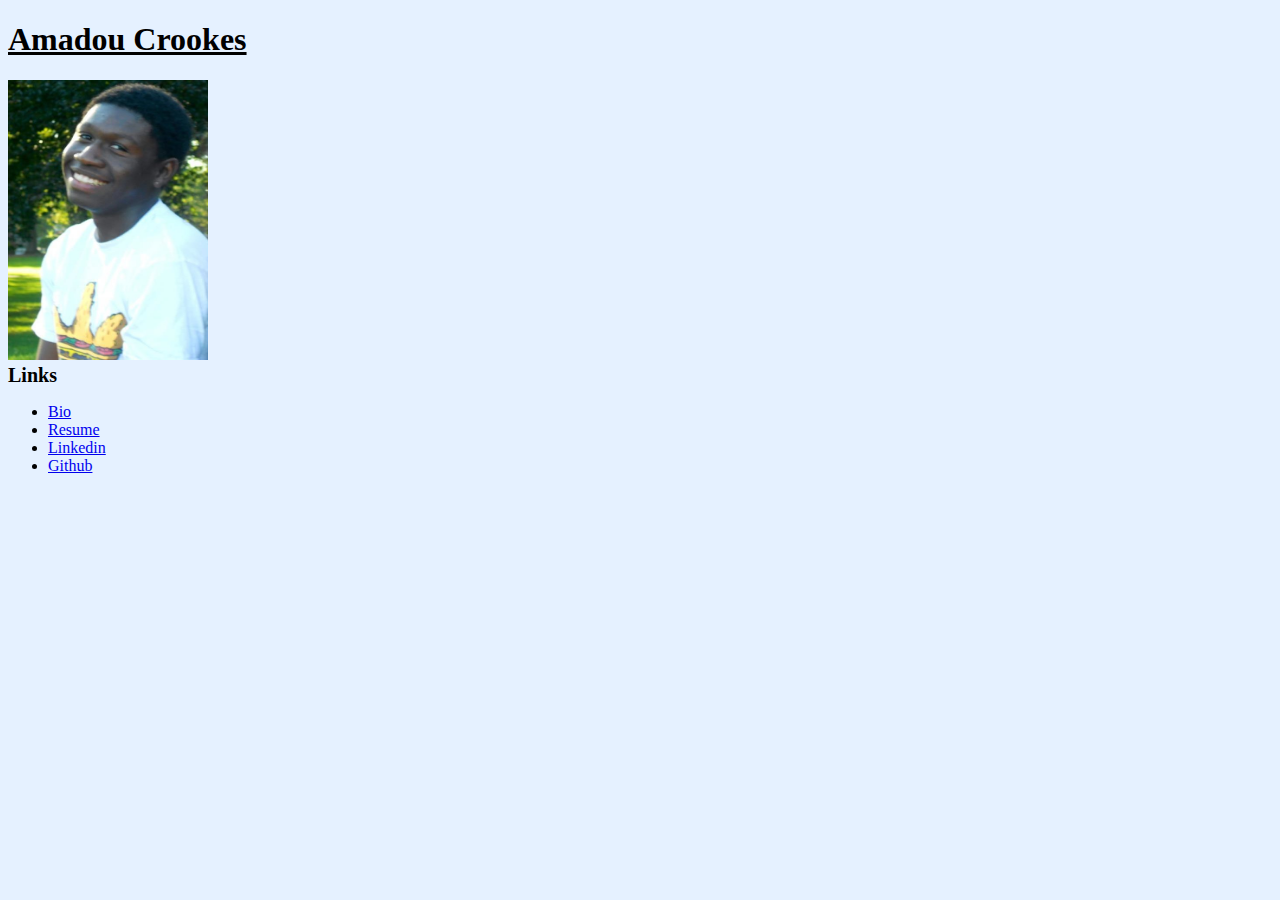
<file: index.html>
<!DOCTYPE html>
<html>
<head>
<title>Amadou Crookes</title>
<meta name="viewport" content="width=device-width; initial-scale=1.0; maximum-scale=1.0; user-scalable=0;" />
<link rel="stylesheet" href="index.css" media="print, screen and (min-device-width: 651px)"/>
<link rel="stylesheet" href="mobile.css" media="only screen and (max-device-width:650px)"/>
</head>
<body>
<h1>Amadou Crookes</h1>
<img src="images/amadou.jpg" height="280" width="200" alt="Amadou Crookes"/><br/>
<label class="section">Links</label>
<ul>
	<li><a href="bio.html">Bio</a></li>
	<li><a href="resume.html">Resume</a></li>
	<li><a href="http://www.linkedin.com/profile/view?id=192402934&amp;atrk=hb_tab_pro_top">Linkedin</a></li>
	<li><a href="https://github.com/ASCrookes">Github</a></li>
</ul>
</body>
</html>
</file>
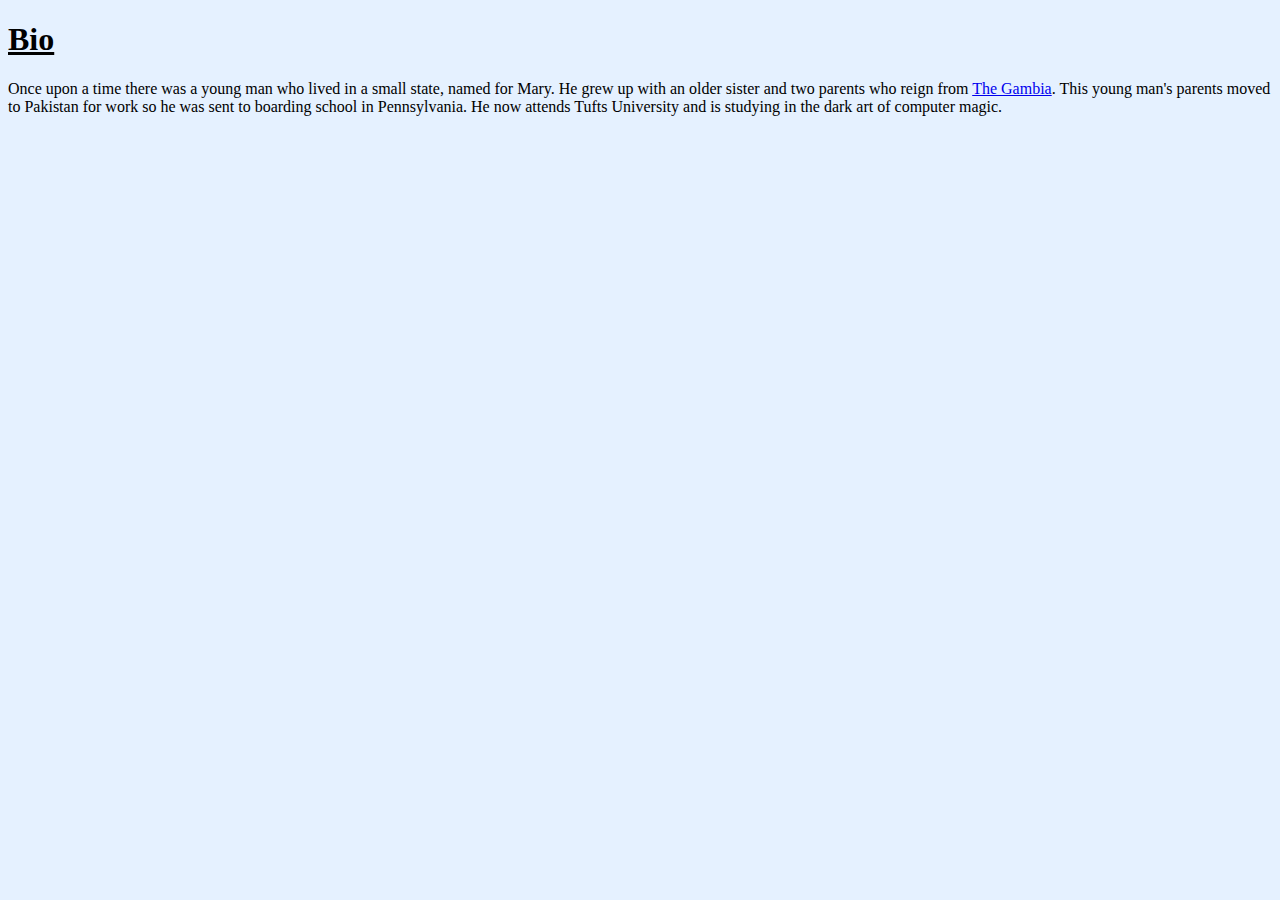
<file: bio.html>
<!DOCTYPE html>
<html>

<head>
<title>Amadou's Bio</title>
<link rel="stylesheet" href="index.css" media="print, screen and (min-device-width: 651px)"/>
<link rel="stylesheet" href="mobile.css" media="only screen and (max-device-width:650px)"/>
</head>

<body>
<h1>Bio</h1>
<p>Once upon a time there was a young man who lived in a small state, named for Mary. He grew up with an older sister and two parents who reign from <a href="http://en.wikipedia.org/wiki/The_Gambia">The Gambia</a>. This young man's parents moved to Pakistan for work so he was sent to boarding school in Pennsylvania. He now attends Tufts University and is studying in the dark art of computer magic.</p>
</body>

</html>
</file>
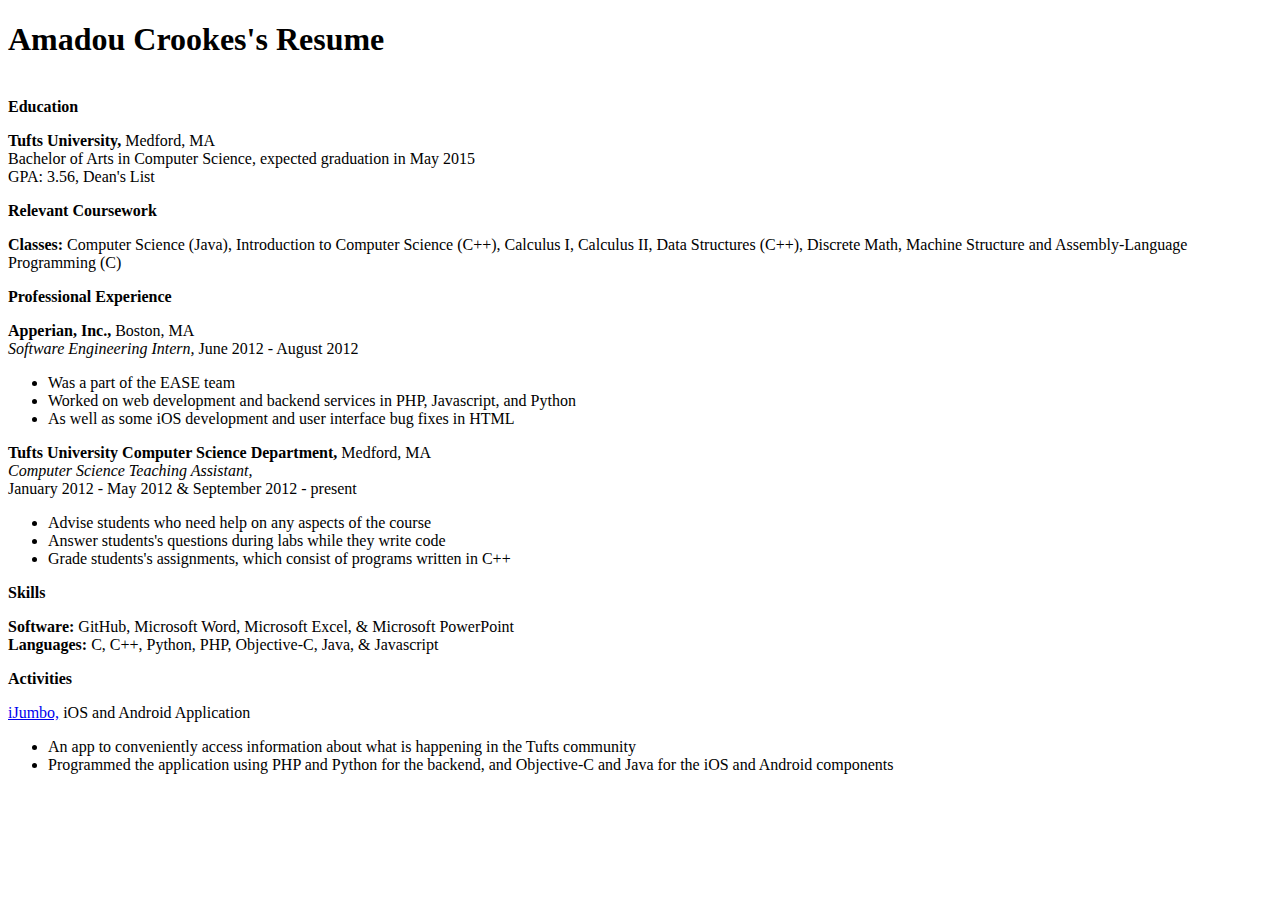
<file: resume.html>
<!DOCTYPE html>
<html>
<head>
<title>Amadou's Resume</title>
</head>

<body>
<h1>Amadou Crookes's Resume</h1><br/>
<strong class="section">Education</strong><br/>
	<p><b>Tufts University,</b> Medford, MA<br/>Bachelor of Arts in Computer Science, expected graduation in May 2015<br/>GPA: 3.56, Dean's List</p>
<strong class="section">Relevant Coursework</strong><br/>
	<p><b>Classes: </b> Computer Science (Java), Introduction to Computer Science (C++), Calculus I, Calculus II, Data Structures (C++), Discrete Math, Machine Structure and Assembly-Language Programming (C)</p>
<strong class="section">Professional Experience</strong><br/>
	<p><b>Apperian, Inc., </b> Boston, MA<br/>
	<i>Software Engineering Intern,</i> June 2012 - August 2012<br/></p>
	<ul>
		<li>Was a part of the EASE team</li>
		<li>Worked on web development and backend services in PHP, Javascript, and Python</li>
		<li>As well as some iOS development and user interface bug fixes in HTML</li>
	</ul>
	<p><b>Tufts University Computer Science Department, </b> Medford, MA<br/>
	<i>Computer Science Teaching Assistant,</i><br/>January 2012 - May 2012 &amp; September 2012 - present<br/></p>
	<ul>
		<li>Advise students who need help on any aspects of the course</li>
		<li>Answer students's questions during labs while they write code</li>
		<li>Grade students's assignments, which consist of programs written in C++</li>
	</ul>
<strong class="section">Skills</strong><br/>
<p><b>Software: </b>GitHub, Microsoft Word, Microsoft Excel, & Microsoft PowerPoint<br/>
<b>Languages: </b>C, C++, Python, PHP, Objective-C, Java, & Javascript</p>
<strong class="section">Activities</strong><br/>
<p></b><a href="http://www.iJumboApp.com">iJumbo,</a></b> iOS and Android Application<br/></p>
<ul>
	<li>An app to conveniently access information about what is happening in the Tufts community</li>
	<li>Programmed the application using PHP and Python for the backend, and Objective-C and Java for the iOS and Android components</li>
</ul>
</body>



</html>
</file>
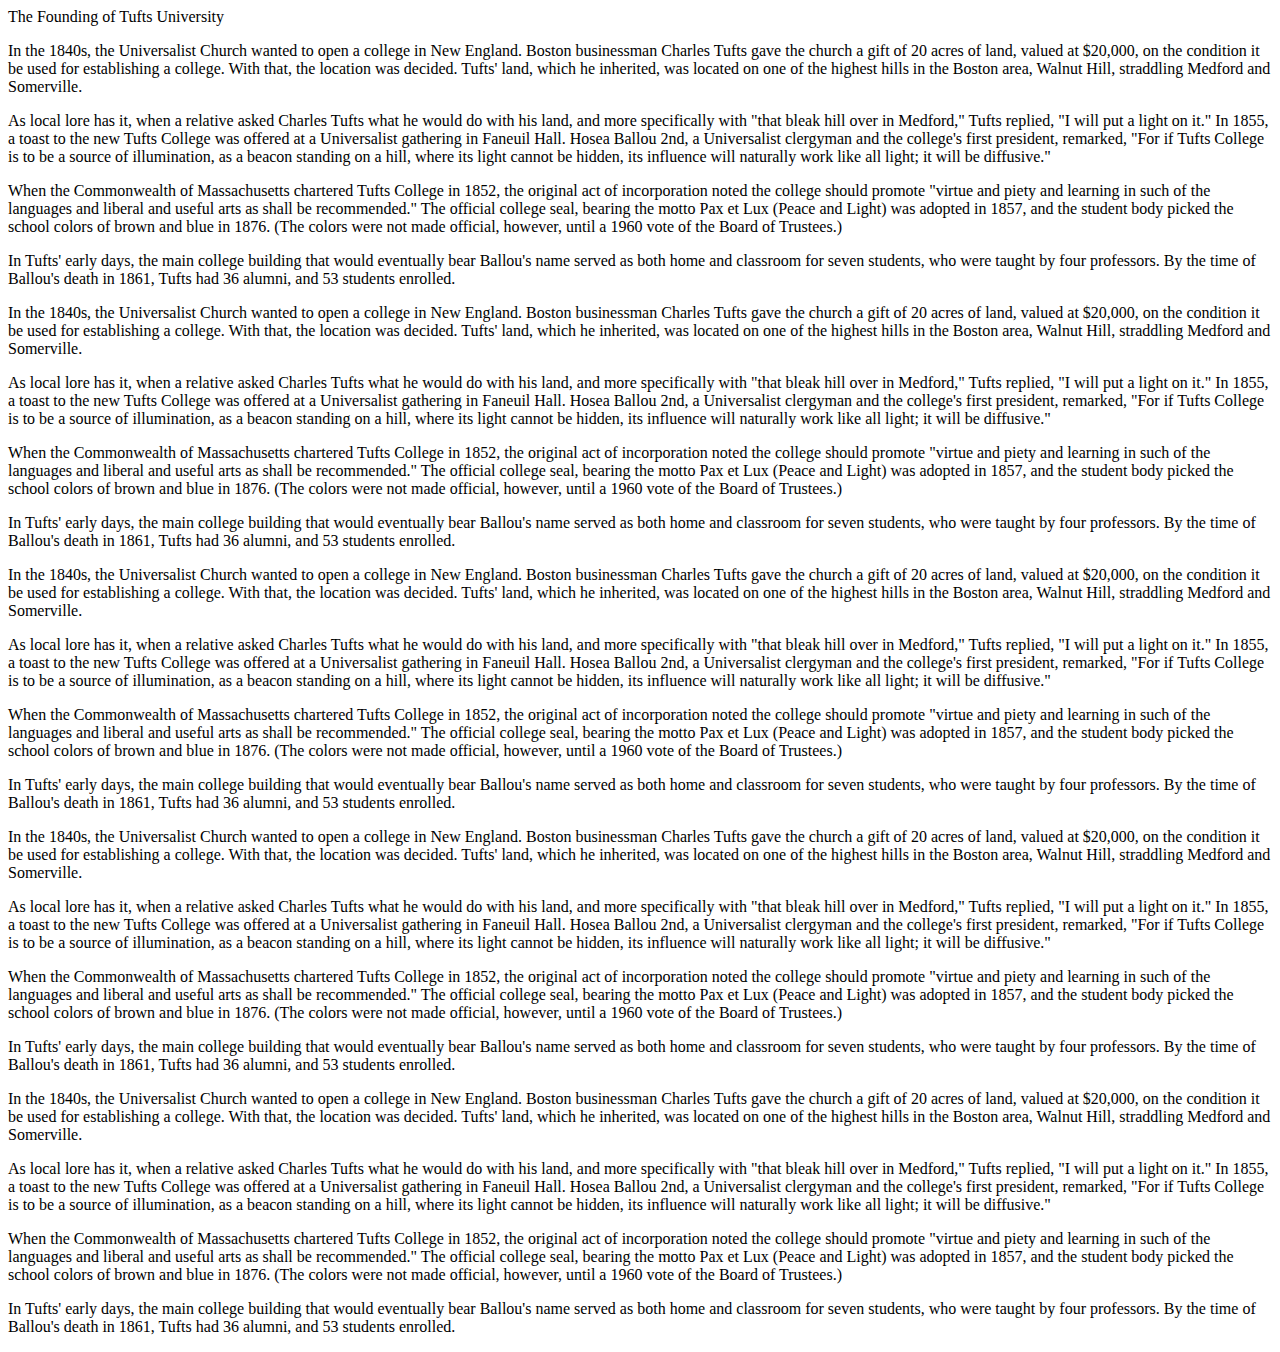
<file: safari/article.html>
<!DOCTYPE html>
<html>

<head>
<title>Lab 3: Amadou</title>
</head>

<body>
	
<article>The Founding of Tufts University<br/>
<p>In the 1840s, the Universalist Church wanted to open a college in New England. Boston businessman Charles Tufts gave the church a gift of 20 acres of land, valued at $20,000, on the condition it be used for establishing a college. With that, the location was decided. Tufts' land, which he inherited, was located on one of the highest hills in the Boston area, Walnut Hill, straddling Medford and Somerville.<br/></p>
<p>As local lore has it, when a relative asked Charles Tufts what he would do with his land, and more specifically with "that bleak hill over in Medford," Tufts replied, "I will put a light on it." In 1855, a toast to the new Tufts College was offered at a Universalist gathering in Faneuil Hall. Hosea Ballou 2nd, a Universalist clergyman and the college's first president, remarked, "For if Tufts College is to be a source of illumination, as a beacon standing on a hill, where its light cannot be hidden, its influence will naturally work like all light; it will be diffusive."<br/></p>
<p>When the Commonwealth of Massachusetts chartered Tufts College in 1852, the original act of incorporation noted the college should promote "virtue and piety and learning in such of the languages and liberal and useful arts as shall be recommended." The official college seal, bearing the motto Pax et Lux (Peace and Light) was adopted in 1857, and the student body picked the school colors of brown and blue in 1876. (The colors were not made official, however, until a 1960 vote of the Board of Trustees.)</p>
<p>In Tufts' early days, the main college building that would eventually bear Ballou's name served as both home and classroom for seven students, who were taught by four professors. By the time of Ballou's death in 1861, Tufts had 36 alumni, and 53 students enrolled.<br/></p>
<p>In the 1840s, the Universalist Church wanted to open a college in New England. Boston businessman Charles Tufts gave the church a gift of 20 acres of land, valued at $20,000, on the condition it be used for establishing a college. With that, the location was decided. Tufts' land, which he inherited, was located on one of the highest hills in the Boston area, Walnut Hill, straddling Medford and Somerville.<br/></p>
<p>As local lore has it, when a relative asked Charles Tufts what he would do with his land, and more specifically with "that bleak hill over in Medford," Tufts replied, "I will put a light on it." In 1855, a toast to the new Tufts College was offered at a Universalist gathering in Faneuil Hall. Hosea Ballou 2nd, a Universalist clergyman and the college's first president, remarked, "For if Tufts College is to be a source of illumination, as a beacon standing on a hill, where its light cannot be hidden, its influence will naturally work like all light; it will be diffusive."<br/></p>
<p>When the Commonwealth of Massachusetts chartered Tufts College in 1852, the original act of incorporation noted the college should promote "virtue and piety and learning in such of the languages and liberal and useful arts as shall be recommended." The official college seal, bearing the motto Pax et Lux (Peace and Light) was adopted in 1857, and the student body picked the school colors of brown and blue in 1876. (The colors were not made official, however, until a 1960 vote of the Board of Trustees.)</p>
<p>In Tufts' early days, the main college building that would eventually bear Ballou's name served as both home and classroom for seven students, who were taught by four professors. By the time of Ballou's death in 1861, Tufts had 36 alumni, and 53 students enrolled.<br/></p>
<p>In the 1840s, the Universalist Church wanted to open a college in New England. Boston businessman Charles Tufts gave the church a gift of 20 acres of land, valued at $20,000, on the condition it be used for establishing a college. With that, the location was decided. Tufts' land, which he inherited, was located on one of the highest hills in the Boston area, Walnut Hill, straddling Medford and Somerville.<br/></p>
<p>As local lore has it, when a relative asked Charles Tufts what he would do with his land, and more specifically with "that bleak hill over in Medford," Tufts replied, "I will put a light on it." In 1855, a toast to the new Tufts College was offered at a Universalist gathering in Faneuil Hall. Hosea Ballou 2nd, a Universalist clergyman and the college's first president, remarked, "For if Tufts College is to be a source of illumination, as a beacon standing on a hill, where its light cannot be hidden, its influence will naturally work like all light; it will be diffusive."<br/></p>
<p>When the Commonwealth of Massachusetts chartered Tufts College in 1852, the original act of incorporation noted the college should promote "virtue and piety and learning in such of the languages and liberal and useful arts as shall be recommended." The official college seal, bearing the motto Pax et Lux (Peace and Light) was adopted in 1857, and the student body picked the school colors of brown and blue in 1876. (The colors were not made official, however, until a 1960 vote of the Board of Trustees.)</p>
<p>In Tufts' early days, the main college building that would eventually bear Ballou's name served as both home and classroom for seven students, who were taught by four professors. By the time of Ballou's death in 1861, Tufts had 36 alumni, and 53 students enrolled.<br/></p>
<p>In the 1840s, the Universalist Church wanted to open a college in New England. Boston businessman Charles Tufts gave the church a gift of 20 acres of land, valued at $20,000, on the condition it be used for establishing a college. With that, the location was decided. Tufts' land, which he inherited, was located on one of the highest hills in the Boston area, Walnut Hill, straddling Medford and Somerville.<br/></p>
<p>As local lore has it, when a relative asked Charles Tufts what he would do with his land, and more specifically with "that bleak hill over in Medford," Tufts replied, "I will put a light on it." In 1855, a toast to the new Tufts College was offered at a Universalist gathering in Faneuil Hall. Hosea Ballou 2nd, a Universalist clergyman and the college's first president, remarked, "For if Tufts College is to be a source of illumination, as a beacon standing on a hill, where its light cannot be hidden, its influence will naturally work like all light; it will be diffusive."<br/></p>
<p>When the Commonwealth of Massachusetts chartered Tufts College in 1852, the original act of incorporation noted the college should promote "virtue and piety and learning in such of the languages and liberal and useful arts as shall be recommended." The official college seal, bearing the motto Pax et Lux (Peace and Light) was adopted in 1857, and the student body picked the school colors of brown and blue in 1876. (The colors were not made official, however, until a 1960 vote of the Board of Trustees.)</p>
<p>In Tufts' early days, the main college building that would eventually bear Ballou's name served as both home and classroom for seven students, who were taught by four professors. By the time of Ballou's death in 1861, Tufts had 36 alumni, and 53 students enrolled.<br/></p>
<p>In the 1840s, the Universalist Church wanted to open a college in New England. Boston businessman Charles Tufts gave the church a gift of 20 acres of land, valued at $20,000, on the condition it be used for establishing a college. With that, the location was decided. Tufts' land, which he inherited, was located on one of the highest hills in the Boston area, Walnut Hill, straddling Medford and Somerville.<br/></p>
<p>As local lore has it, when a relative asked Charles Tufts what he would do with his land, and more specifically with "that bleak hill over in Medford," Tufts replied, "I will put a light on it." In 1855, a toast to the new Tufts College was offered at a Universalist gathering in Faneuil Hall. Hosea Ballou 2nd, a Universalist clergyman and the college's first president, remarked, "For if Tufts College is to be a source of illumination, as a beacon standing on a hill, where its light cannot be hidden, its influence will naturally work like all light; it will be diffusive."<br/></p>
<p>When the Commonwealth of Massachusetts chartered Tufts College in 1852, the original act of incorporation noted the college should promote "virtue and piety and learning in such of the languages and liberal and useful arts as shall be recommended." The official college seal, bearing the motto Pax et Lux (Peace and Light) was adopted in 1857, and the student body picked the school colors of brown and blue in 1876. (The colors were not made official, however, until a 1960 vote of the Board of Trustees.)</p>
<p>In Tufts' early days, the main college building that would eventually bear Ballou's name served as both home and classroom for seven students, who were taught by four professors. By the time of Ballou's death in 1861, Tufts had 36 alumni, and 53 students enrolled.<br/></p>
</article>

</body>

</html>
</file>
<file: index.css>
.bold {
	font-weight: bold;
}

.section { 
	font-weight: bold;
	font-size: 20px;
}

.jobTitle {
	font-style: italic;
}

h1 {
	text-decoration: underline;
}

body {
	background-color: #e5f1ff;
}
</file>
<file: mobile.css>
body {
	color: #6699CC;
	background-color: #505050;
}

.bold {
	font-weight: bold;
}

.section { 
	font-size: 20px;
	color: #522C1B;
	text-decoration: underline;
}

.jobTitle {
	font-style: italic;
}

h1 {
	text-decoration: underline;
	color: #522C1B;
}
</file>
